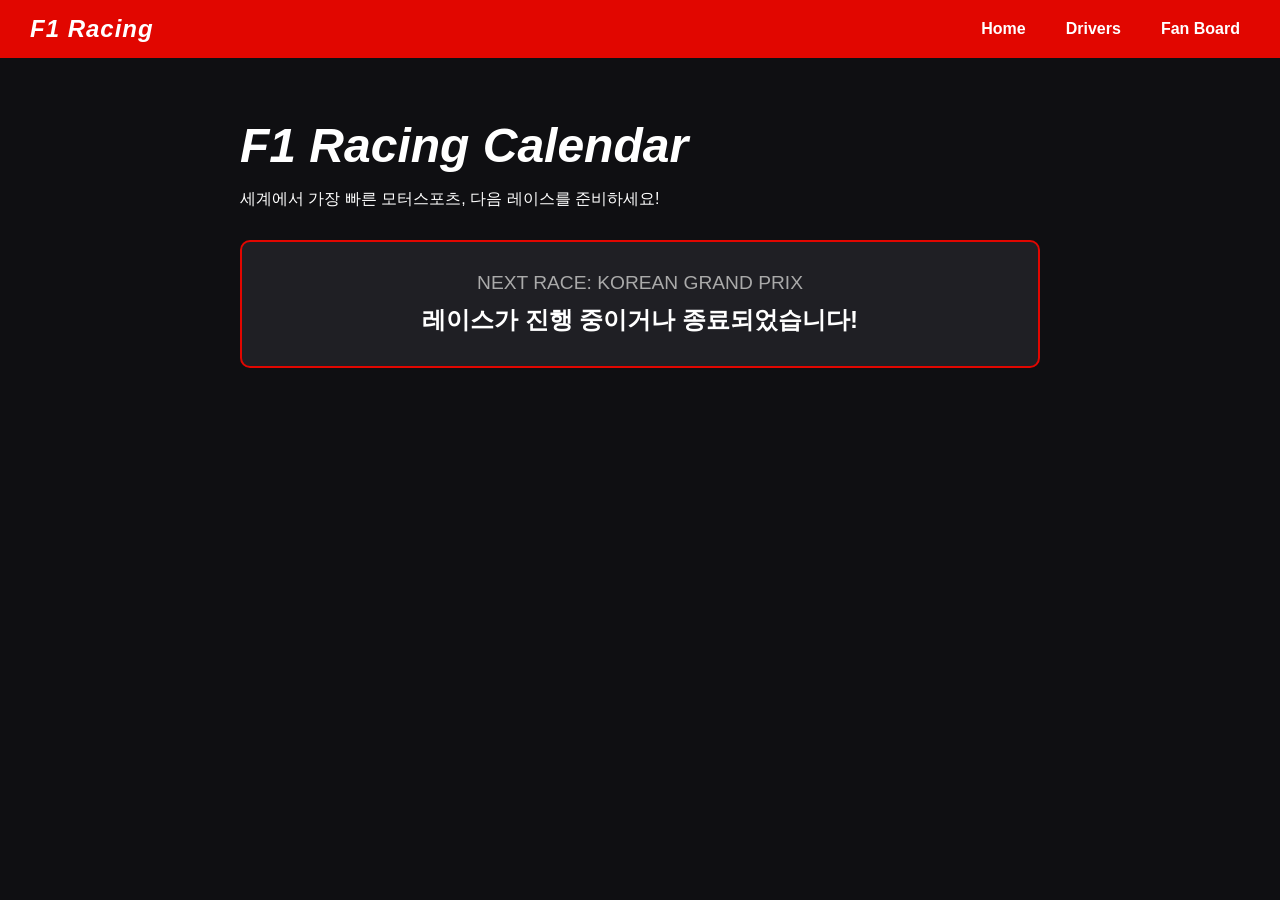
<file: index.html>
<!DOCTYPE html>
<html lang="ko">
<head>
    <meta charset="UTF-8">
    <meta name="viewport" content="width=device-width, initial-scale=1.0">
    <title>F1 Racing Calendar</title>
    <style>
        /* [CSS] 디자인 스타일 */
        body { margin: 0; font-family: 'Arial', sans-serif; background-color: #0F0F12; color: #FFFFFF; }
        nav { display: flex; justify-content: space-between; background-color: #E10600; padding: 15px 30px; align-items: center; }
        nav h2 { margin: 0; font-size: 24px; font-weight: 900; font-style: italic; letter-spacing: 1px; }
        nav ul { list-style: none; display: flex; gap: 20px; margin: 0; padding: 0; }
        nav a { color: white; text-decoration: none; font-weight: bold; cursor: pointer; padding: 5px 10px; border-radius: 4px; transition: background 0.2s; }
        nav a:hover { background: rgba(255,255,255,0.2); }
        
        main { max-width: 800px; margin: 0 auto; padding: 20px; }
        
        /* 페이지 전환 애니메이션 */
        .page { display: none; opacity: 0; transform: translateY(20px); transition: all 0.4s ease-in-out; }
        .page.active { display: block; opacity: 1; transform: translateY(0); }
        
        /* 홈 화면 타이머 */
        .main-title { font-size: 3em; font-weight: 900; margin-bottom: 10px; font-style: italic; }
        .countdown-box { background: #1F1F24; padding: 30px; border-radius: 10px; text-align: center; margin-top: 30px; font-size: 1.5em; border: 2px solid #E10600; }
        
        /* 드라이버 카드 애니메이션 */
        .driver-card { background: #1F1F24; padding: 20px; margin-bottom: 15px; border-radius: 8px; cursor: pointer; transition: transform 0.3s, background 0.3s; border-left: 5px solid #E10600; }
        .driver-card:hover { transform: scale(1.02); background: #2a2a35; }
        .driver-card h3 { margin: 0 0 10px 0; }
        .details { max-height: 0; overflow: hidden; transition: max-height 0.4s ease-out; color: #aaa; }
        .driver-card.open .details { max-height: 100px; }
        
        /* 게시판 스타일 */
        .crud-form { display: flex; gap: 10px; margin-bottom: 20px; }
        .crud-form input { flex: 1; padding: 12px; border-radius: 5px; border: none; background: #1F1F24; color: white; }
        .crud-form button { padding: 12px 20px; background: #E10600; color: white; border: none; cursor: pointer; border-radius: 5px; font-weight: bold; }
        .crud-form button:hover { background: #b30500; }
        
        .post-item { background: #1F1F24; padding: 15px; margin-bottom: 10px; border-radius: 5px; display: flex; justify-content: space-between; align-items: center; border-left: 3px solid #555; }
        .post-content { flex: 1; }
        .post-actions { display: flex; gap: 5px; }
        .post-actions button { padding: 5px 10px; border: none; border-radius: 3px; cursor: pointer; background: #444; color: white; }
        .post-actions button.del-btn { background: #E10600; }
    </style>
</head>
<body>
    <!-- 상단 네비게이션 바 -->
    <nav>
        <h2>F1 Racing</h2>
        <ul>
            <li><a onclick="navigate('home')">Home</a></li>
            <li><a onclick="navigate('drivers')">Drivers</a></li>
            <li><a onclick="navigate('board')">Fan Board</a></li>
        </ul>
    </nav>

    <main>
        <!-- 1. Home 페이지 -->
        <section id="home" class="page active">
            <h1 class="main-title">F1 Racing Calendar</h1>
            <p>세계에서 가장 빠른 모터스포츠, 다음 레이스를 준비하세요!</p>
            <div class="countdown-box">
                <div style="font-size: 0.8em; color: #aaa;">NEXT RACE: KOREAN GRAND PRIX</div>
                <div id="countdown" style="font-weight: bold; margin-top: 10px;">D-Day 계산 중...</div>
            </div>
        </section>

        <!-- 2. Drivers 페이지 -->
        <section id="drivers" class="page">
            <h2 style="font-style: italic;">Drivers & Teams</h2>
            <p style="color: #aaa;">카드를 클릭하면 상세 정보가 펼쳐집니다.</p>
            
            <div class="driver-card" onclick="toggleDriverDetails(this)">
                <h3>Max Verstappen (Red Bull Racing)</h3>
                <div class="details">현재 포인트: 400+ <br>우승 횟수: 3회 월드 챔피언 <br>차량 번호: 1</div>
            </div>
            
            <div class="driver-card" onclick="toggleDriverDetails(this)">
                <h3>Lewis Hamilton (Ferrari)</h3>
                <div class="details">현재 포인트: 300+ <br>우승 횟수: 7회 월드 챔피언 <br>차량 번호: 44</div>
            </div>
            
            <div class="driver-card" onclick="toggleDriverDetails(this)">
                <h3>Lando Norris (McLaren)</h3>
                <div class="details">현재 포인트: 250+ <br>우승 횟수: 1회 <br>차량 번호: 4</div>
            </div>
        </section>

        <!-- 3. Fan Board 페이지 -->
        <section id="board" class="page">
            <h2 style="font-style: italic;">Fan Board</h2>
            <p style="color: #aaa;">F1 팬들과 자유롭게 응원 메시지를 나눠보세요!</p>
            
            <div class="crud-form">
                <input type="text" id="author" placeholder="닉네임" style="flex: 0.3;">
                <input type="text" id="content" placeholder="응원 메시지를 남겨주세요">
                <button onclick="addPost()">등록</button>
            </div>
            
            <div id="post-list">
                <!-- 게시글이 여기에 추가됩니다 -->
            </div>
        </section>
    </main>

    <!-- [JavaScript] 동적 기능 및 데이터베이스(CRUD) 로직 -->
    <script>
        // 1. 페이지 전환 기능 (애니메이션 포함)
        function navigate(pageId) {
            // 모든 페이지 숨기기
            document.querySelectorAll('.page').forEach(page => {
                page.classList.remove('active');
            });
            // 선택한 페이지만 보여주기 (약간의 딜레이로 부드럽게)
            setTimeout(() => {
                document.getElementById(pageId).classList.add('active');
            }, 50);
        }

        // 2. 드라이버 카드 아코디언 기능
        function toggleDriverDetails(cardElement) {
            cardElement.classList.toggle('open');
        }

        // 3. 타이머 기능 (임의의 다음 레이스 날짜 설정)
        function updateTimer() {
            const nextRaceDate = new Date("2026-10-15T15:00:00").getTime();
            const now = new Date().getTime();
            const distance = nextRaceDate - now;

            if (distance < 0) {
                document.getElementById("countdown").innerText = "레이스가 진행 중이거나 종료되었습니다!";
                return;
            }

            const days = Math.floor(distance / (1000 * 60 * 60 * 24));
            const hours = Math.floor((distance % (1000 * 60 * 60 * 24)) / (1000 * 60 * 60));
            const minutes = Math.floor((distance % (1000 * 60 * 60)) / (1000 * 60));
            const seconds = Math.floor((distance % (1000 * 60)) / 1000);

            document.getElementById("countdown").innerText = `${days}일 ${hours}시간 ${minutes}분 ${seconds}초 남음`;
        }
        setInterval(updateTimer, 1000);
        updateTimer();

        // 4. 게시판 CRUD 기능 (로컬 스토리지 사용)
        let posts = JSON.parse(localStorage.getItem('f1_posts')) || [];

        function addPost() {
            const author = document.getElementById('author').value;
            const content = document.getElementById('content').value;
            
            if (!author || !content) {
                alert("닉네임과 내용을 모두 입력해주세요!");
                return;
            }
            
            posts.push({ id: Date.now(), author, content });
            saveAndRender();
            
            document.getElementById('author').value = '';
            document.getElementById('content').value = '';
        }

        function renderPosts() {
            const postList = document.getElementById('post-list');
            postList.innerHTML = '';
            
            // 최신 글이 위로 오도록 배열 뒤집어서 출력
            [...posts].reverse().forEach(post => {
                const div = document.createElement('div');
                div.className = 'post-item';
                div.innerHTML = `
                    <div class="post-content">
                        <strong style="color:#E10600">${post.author}</strong> : ${post.content}
                    </div>
                    <div class="post-actions">
                        <button onclick="editPost(${post.id})">수정</button>
                        <button class="del-btn" onclick="deletePost(${post.id})">삭제</button>
                    </div>
                `;
                postList.appendChild(div);
            });
        }

        function editPost(id) {
            const post = posts.find(p => p.id === id);
            const newContent = prompt("수정할 내용을 입력하세요:", post.content);
            
            if (newContent !== null && newContent.trim() !== "") {
                post.content = newContent.trim();
                saveAndRender();
            }
        }

        function deletePost(id) {
            if(confirm("정말 삭제하시겠습니까?")) {
                posts = posts.filter(p => p.id !== id);
                saveAndRender();
            }
        }

        function saveAndRender() {
            localStorage.setItem('f1_posts', JSON.stringify(posts));
            renderPosts();
        }

        // 초기 게시글 렌더링
        renderPosts();
    </script>
</body>
</html>
</file>
